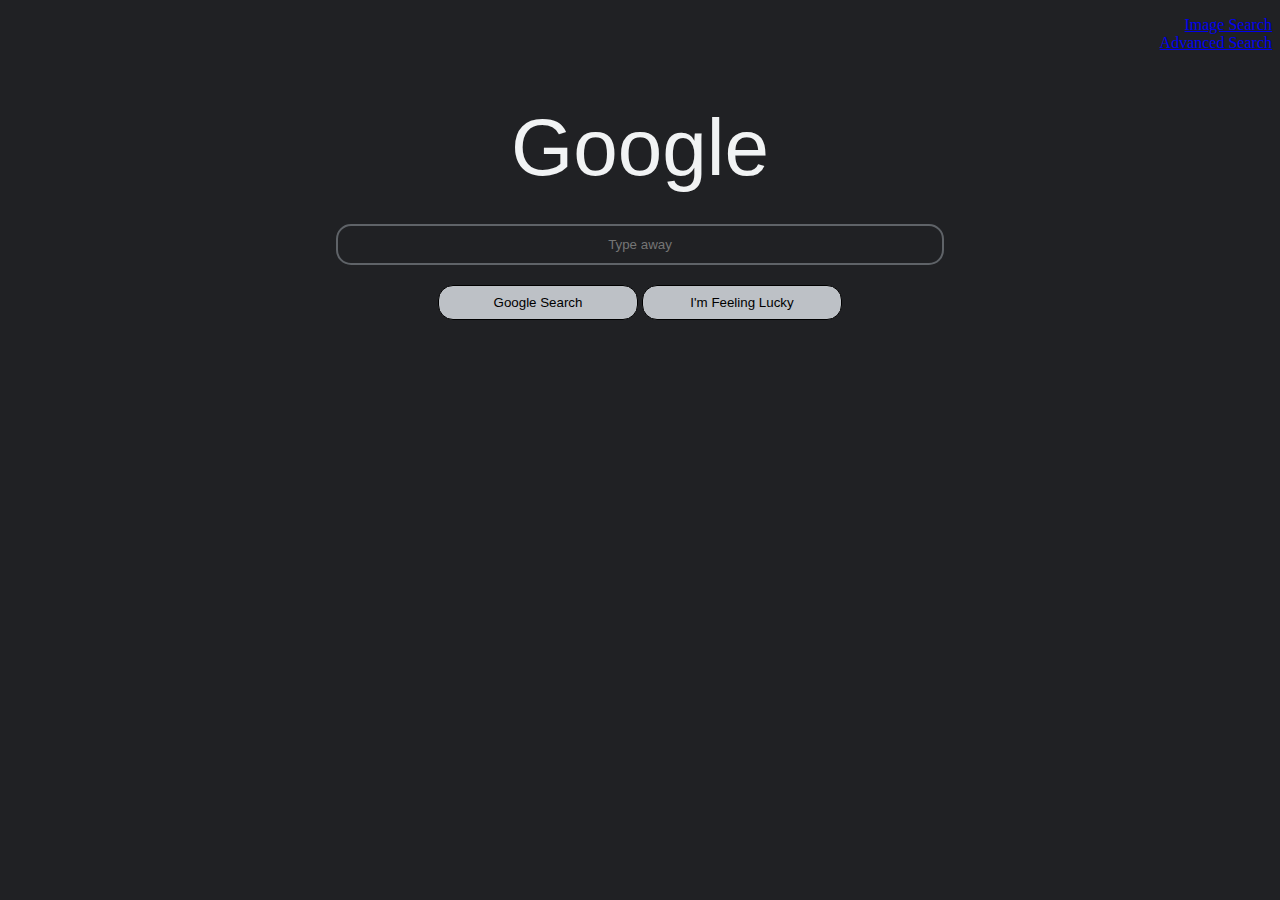
<file: index.html>
<!DOCTYPE html>
<html lang="en">
    <head>
        <title>Search</title>
        <link rel="stylesheet" href="styles.css">
    </head>
    <body>
        <ul>
            <li><a href="image.html">Image Search</a></li>
            <li><a href="advanced.html">Advanced Search</a></li>
        </ul>
        <div>
            <h1>
                Google
            </h1>
            <form action="https://www.google.com/search">
                <input placeholder="Type away" type="text" name="q" id="textinput">
                <br>
                <input type="submit" value="Google Search" class="searchbutton">
                <input type="submit" name="btnI" value="I'm Feeling Lucky" class="searchbutton">
            </form>
        </div>
    </body>
</html>
</file>
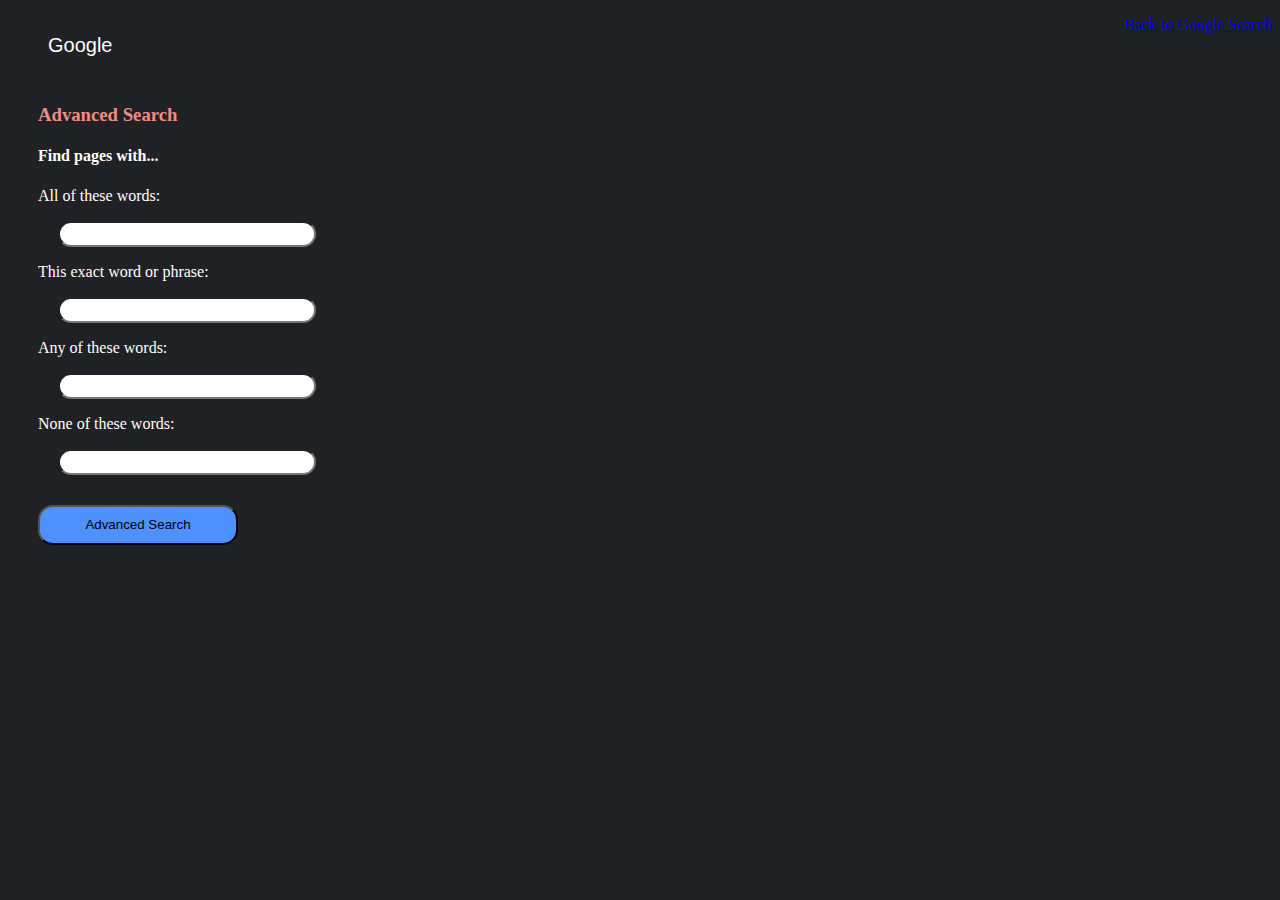
<file: advanced.html>
<!DOCTYPE html>
<html lang="en">
    <head>
        <title>Search</title>
        <link rel="stylesheet" href="styles.css">
    </head>
    <body>
        <ul>
            <li><a href="index.html">Back to Google Search</a></li>
            <li style="float: left" id="advancedtitle">Google</li>
        </ul>
        <div>
            <h3 id="advancedsearch">Advanced Search</h3>
        </div>
        <div id="advancedinput">
            <h4>Find pages with...</h4>
            <form action="https://www.google.com/search">
                <p>All of these words:</p>
                <input type="text" name="as_q" class="adsearch">
                <p>This exact word or phrase:</p>
                <input type="text" name="as_epq" class="adsearch">
                <p>Any of these words:</p>
                <input type="text" name="as_oq" class="adsearch">
                <p>None of these words:</p>
                <input type="text" name="as_eq" class="adsearch">
                <br>
                <input type="submit" value="Advanced Search" id="advancedsearchbutton">
            </form>
        </div>
    </body>
</html>
</file>
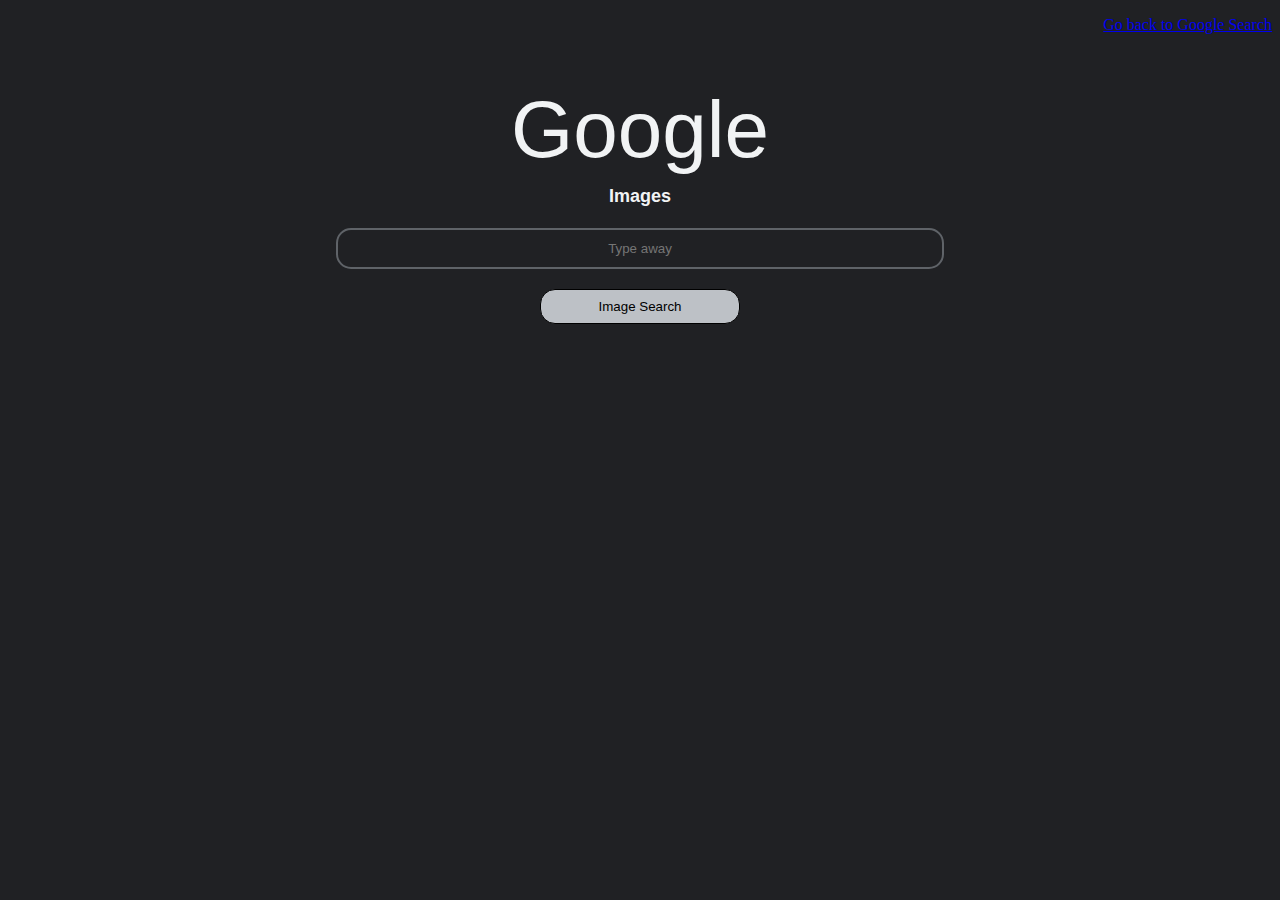
<file: image.html>
<!DOCTYPE html>
<html lang="en">
    <head>
        <title>Search</title>
        <link rel="stylesheet" href="styles.css">
    </head>
    <body>
        <ul>
            <a href="index.html">Go back to Google Search</a>
        </ul>
        <div>
            <h1>
                Google
            </h1>
            <h2>
                Images
            </h2>
            <form action="https://www.google.com/search">
                <input placeholder="Type away" type="text" name="q" id="textinput">
                <input type="Hidden" name="tbm" value="isch">
                <br>
                <input type="submit" value="Image Search" class="searchbutton">
            </form>
        </div>
    </body>
</html>
</file>
<file: styles.css>
html{
    background-color: #202124 ;
}
h1{
    font-size:80px;
    font-family: sans-serif;
    color: #f1f3f4;
    margin:10px;
    margin-top: 50px;
    font-weight: 525;
}
h2{
    color: #f1f3f4;
    margin:1px;
    font-family: sans-serif;
    font-size: 18px;
}
div{
    text-align: center;
}
#textinput {
    width:600px;
    height:35px;
    border-radius: 15px; 
    margin: 20px;
    background-color: #202124;
    border:2px solid #5f6368;
    color: white;
}
#textinput:hover{
    background-color: #5f6368;
}
.searchbutton{
    height:35px;
    width: 200px;
    border-radius: 15px;
    background-color: #bdc1c6;
    border: 1px solid black;
}
.searchbutton:hover{
    border-color: white;
}
ul{
    text-align: right;
    list-style-type: none;
}
input{
    text-align: center;
}
#advancedtitle{
    font-size: 20px;
    color: white;
    font-family: sans-serif;
}
#advancedsearch{
    color:#f28b82;
    text-align: left;
    margin-top: 70px;
    margin-left: 30px;
}
#advancedinput{
    text-align: left;
    color: white;
    margin-left: 30px;
    
}
#advancedsearchbutton{
    background-color: #4d90fe;
    width: 200px;
    height: 40px;
    margin-top: 30px;
    border-radius: 15px;
}
#advancedsearchbutton:hover{
    background-color: #8ab4f8;
}
.adsearch{
    margin-left: 20px;
    border-radius: 15px;
    height: 20px;
    width:250px;
}
</file>
